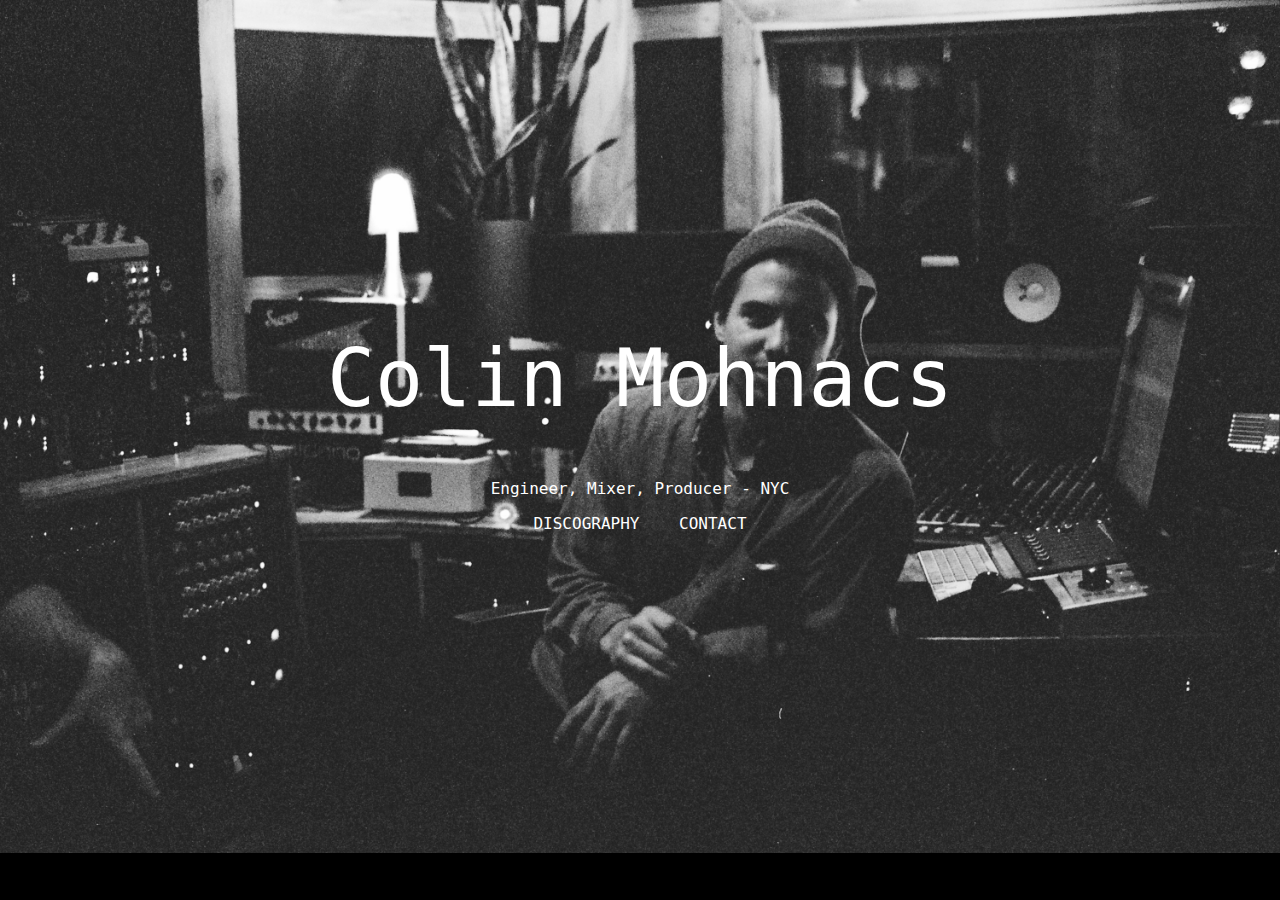
<file: public/index.html>
<!DOCTYPE html>
<html lang="">

<!---
INDEX
--->

<head>

  <meta charset="utf-8">
  <meta name="viewport" content="width=device-width, initial-scale=1.0">

  <title>Colin Mohnacs</title>

  <!--- Thumbnail for social media --->
  <!--- <meta property="og:image" content="image link" /> --->

  <link rel="stylesheet" type="text/css" href="style_index.css?v=2" />
  <!--- <link href="https://fonts.googleapis.com/css?family=Source+Code+Pro" rel="stylesheet" type="text/css"> --->

  <!--- <script src="libraries/p5.js"></script> --->
  <!--- <script src="libraries/addons/p5.sound.js"></script> --->
  <!--- <script src="sketches/steelwool.js"></script> --->

</head>

<body>
  <div class="homeimage">
    <div class="content">

  		<div class="wrapper">
  			<div class="centered">

          <h1>Colin Mohnacs</h1>
          <p>Engineer, Mixer, Producer - NYC</p>
          <a class="homelink" href="sound.html">DISCOGRAPHY</a>
          <a class="homelink" href="contact.html">CONTACT</a>



        </div>
  		</div>
    </div>
	</div>

</body>

</html>
</file>
<file: public/style_index.css>
/*@import url('https://fonts.googleapis.com/css?family=Cabin');*/

html, body{
	margin: 0;
	padding: 0;
	overflow: hidden;
	font-family: "Andale Mono", AndaleMono, monospace;
	color:#fff;
	background-color: #000000;
	background-image: url("media/home_portrait.jpg");
	background-size: cover;
 	background-repeat: no-repeat;
}
a{
	color:#fff;
}
a:link {
  text-decoration: none;
}
h1{
	margin-top: -35px;
	font-size: 5em;
	font-weight:normal;
	font-style:none;
	text-align: center;
}
h2{
	margin-top: 35px;
	font-size: 4em;
	font-weight:normal;
	font-style:none;
	text-align: center;
}
h4{
	margin-top: 5px;
	font-size: 4em;
	font-weight:normal;
	font-style:none;
	text-align: center;
}
p{
	text-align: center;
}

#background{
	overflow: hidden;
	position: absolute;
	z-index: -1;
	overflow: hidden;
}
.content{
	overflow: hidden;
	z-index: 15;
	position: absolute;
	width: 100%;
	height:100%;
}
.wrapper{
	display:table;
	margin: auto;
	height:100%;
	text-align: center;
}
.centered{
	display:table-cell;
	vertical-align:middle;
}
.menubar{
	text-align: center;
	padding: 15px 0px 15px 0px;

}
.homelink{
	margin: 0 15px 0 15px;
}
.scrollwindow{
	border: hidden;
	width:100%;
	height:100%;
	overflow:scroll;
	overflow-y:scroll;
	overflow-x:hidden;
}
.scrollwindow::-webkit-scrollbar {
  display: none;
}

.grid{
	display: flex;
	flex-wrap: wrap;
	flex-flow: row wrap;
	justify-content: space-evenly;
	max-width: 92%;
	margin: auto;
}
.grid > * {
  margin: 50px;
}
.item{
	display: flex;
	flex: 1 0 21%;
	width:100%;
	height:100%;
	max-width: 300px;
	max-height: 300px;
}
p.art-title{
	text-align: left;
	text-align-last: left;
	white-space: nowrap;
}

.tools {
    display: flex;
    /*flex-direction: row;
    flex-wrap: wrap;*/
		display:table-cell;
		text-align: center;
		vertical-align:middle;
    width: 85%;

		display: block;
  	margin-left: auto;
  	margin-right: auto;
}
.tools > div {
    /*flex-grow: 3;*/
		background-color: Transparent;
    width: 33%;
    max-width: 33%;
		margin-left: auto;
  	margin-right: auto;
}
.tools img {
    width: 100%;
    height: auto; /* use this to display responsive image */
		align-items: center;
}
/*
button {
    background-color: Transparent;
    background-repeat:no-repeat;
    border: 2px solid white;
    cursor:pointer;
    overflow: hidden;
    outline:none;
}*/
.semi-transparent-button {
  display: block;
  box-sizing: border-box;
  margin: 0 auto;
	margin-top: 50px;
  padding: 8px;
  width: 80%;
  max-width: 200px;
  background: #fff; /* fallback color for old browsers */
	/*background: rgba(255, 255, 255, 0.5);*/
	background-color: Transparent;
  /*border-radius: 8px;*/
  color: #fff;
  text-align: center;
  text-decoration: none;
  letter-spacing: 1px;
  transition: all 0.3s ease-out;
}
</file>
